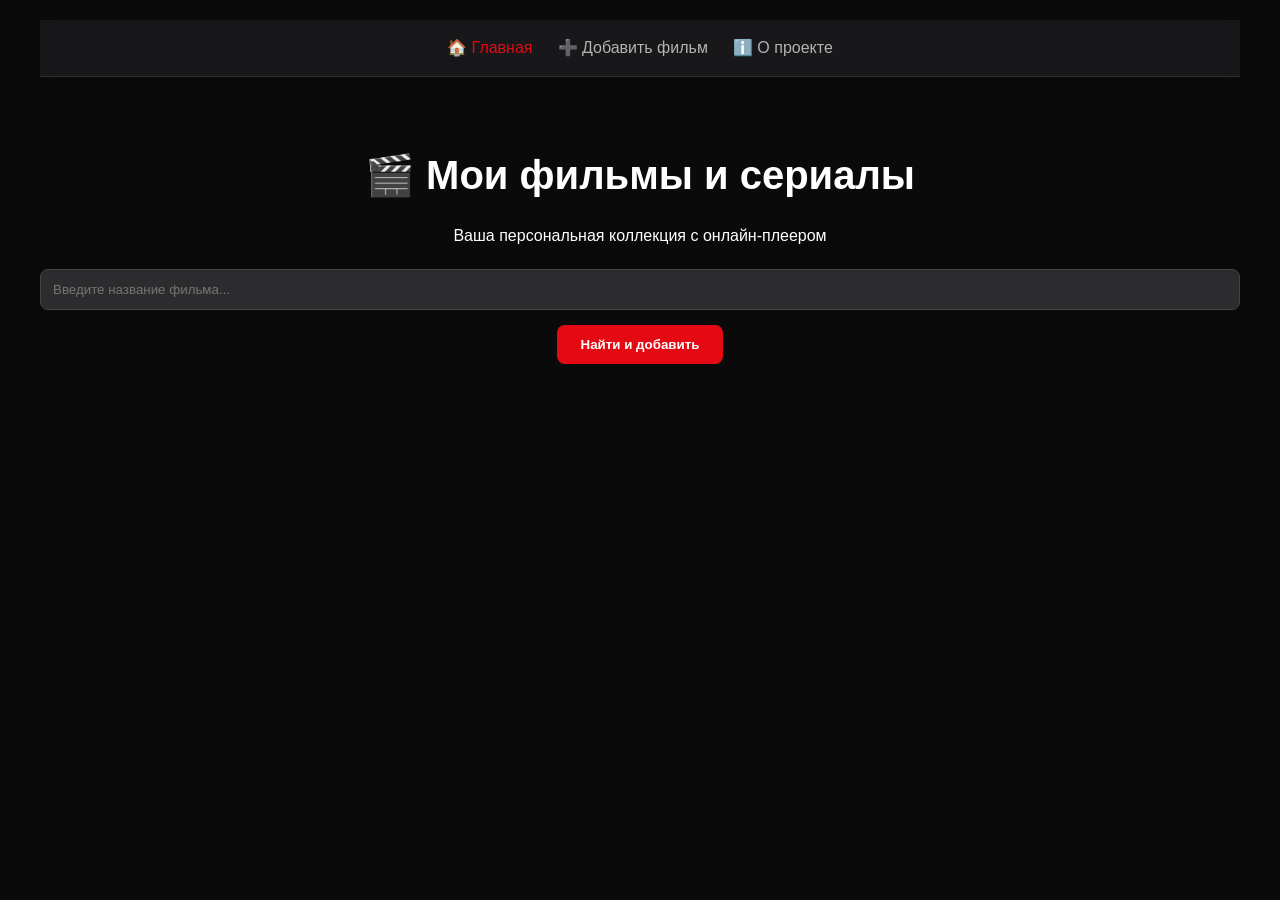
<file: index.html>
<!DOCTYPE html>
<html lang="ru">
<head>
    <meta charset="UTF-8">
    <meta name="viewport" content="width=device-width, initial-scale=1.0">
    <title>Fil'mPotok — Моя Библиотека</title>
    <link rel="stylesheet" href="css/style.css"> 
    
    <script src="js/storage.js" defer></script>
    <script src="js/main.js" defer></script>
</head>
<body>
    <div class="container">
        <nav class="main-nav">
            <a href="index.html" class="nav-link active">🏠 Главная</a>
            <a href="form.html" class="nav-link">➕ Добавить фильм</a>
            <a href="about.html" class="nav-link">ℹ️ О проекте</a>
        </nav>

        <header>
            <h1>🎬 Мои фильмы и сериалы</h1>
            <p>Ваша персональная коллекция с онлайн-плеером</p>
            <div class="search-bar" style="margin-top: 20px;">
                <input type="text" id="movieInput" placeholder="Введите название фильма...">
                <button id="addBtn" class="q-btn">Найти и добавить</button>
            </div>
        </header>

        <main>
            <div id="myMoviesGrid" class="my-movies-grid"></div>
        </main>
    </div>

    <div id="playerModal" class="modal">
        <div class="modal-content">
            <span class="close-modal" onclick="closePlayer()">&times; Закрыть</span>
            <h3 id="modalTitle">Загрузка...</h3>

            <div class="player-controls">
                <div class="source-group">
                    <button id="src1" class="q-btn active" onclick="changeSource(1)">RU (Озвучка)</button>
                    <button id="src2" class="q-btn" onclick="changeSource(2)">RU Резерв</button>
                    <button id="src3" class="q-btn" onclick="changeSource(3)">Зарубежный</button>
                </div>

                <div class="episode-controls" id="epControls" style="display: none;">
                    <button class="nav-btn" onclick="changeEpisode(-1)">⬅ Пред.</button>
                    <div class="episode-info">
                        Серия <span id="currentEpisodeDisplay">1</span>
                    </div>
                    <button class="nav-btn" onclick="changeEpisode(1)">След. ➡</button>
                </div>
            </div>

            <div class="video-wrapper">
                <iframe id="videoPlayer" src="" allowfullscreen frameborder="0"></iframe>
            </div>
        </div>
    </div>
</body>
</html>
</file>
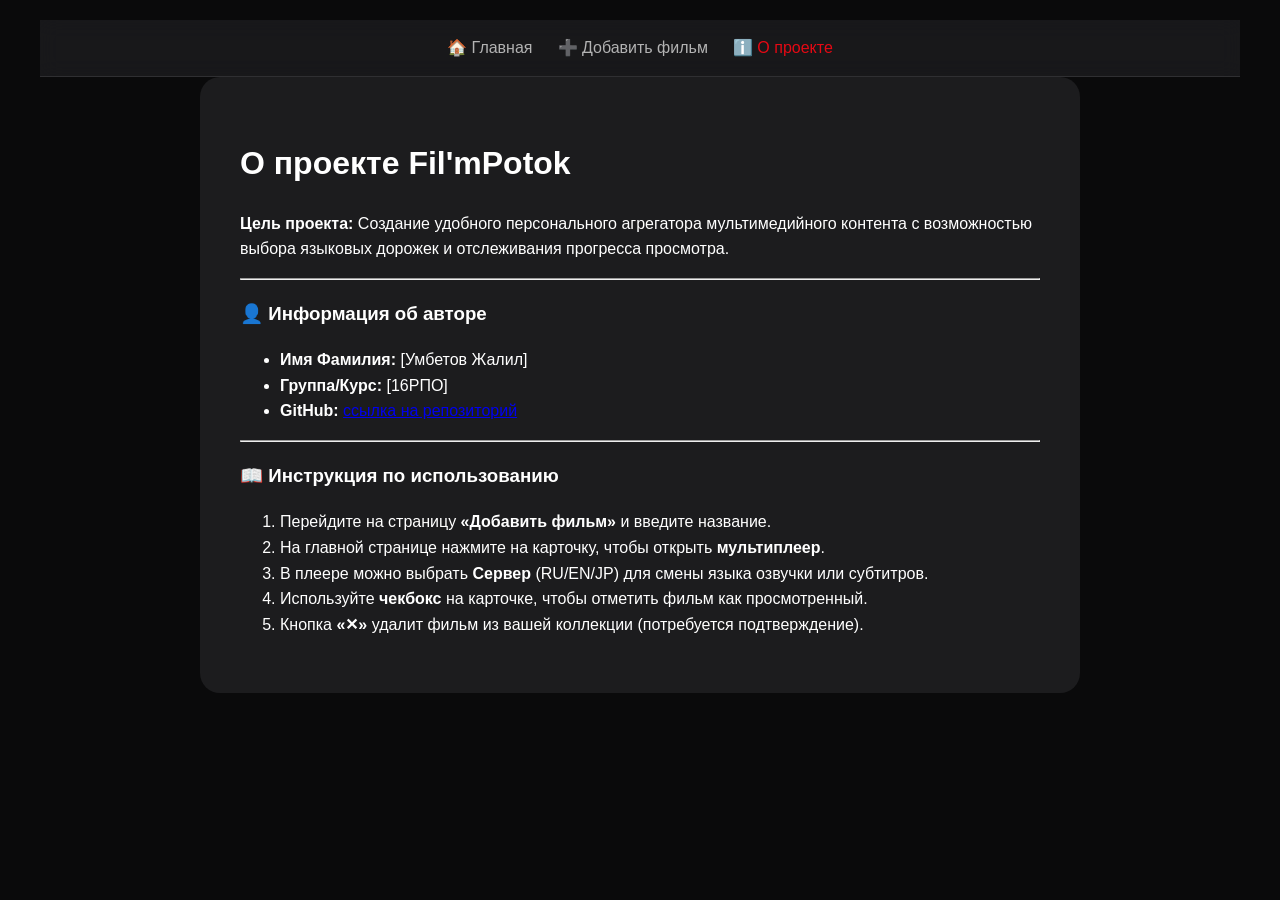
<file: about.html>
<!DOCTYPE html>
<html lang="ru">
<head>
    <meta charset="UTF-8">
    <meta name="viewport" content="width=device-width, initial-scale=1.0">
    <title>О проекте — Fil'mPotok</title>
    <link rel="stylesheet" href="css/style.css">
</head>
<body>
    <div class="container">
        <nav class="main-nav">
            <a href="index.html" class="nav-link">🏠 Главная</a>
            <a href="form.html" class="nav-link">➕ Добавить фильм</a>
            <a href="about.html" class="nav-link active">ℹ️ О проекте</a>
        </nav>

        <main class="about-section">
            <div class="about-card">
                <h1>О проекте Fil'mPotok</h1>
                <p><strong>Цель проекта:</strong> Создание удобного персонального агрегатора мультимедийного контента с возможностью выбора языковых дорожек и отслеживания прогресса просмотра.</p>
                
                <hr>

                <h3>👤 Информация об авторе</h3>
                <ul class="author-info">
                    <li><strong>Имя Фамилия:</strong> [Умбетов Жалил]</li>
                    <li><strong>Группа/Курс:</strong> [16РПО]</li>
                    <li><strong>GitHub:</strong> <a href="#" target="_blank">ссылка на репозиторий</a></li>
                </ul>

                <hr>

                <h3>📖 Инструкция по использованию</h3>
                <div class="instructions">
                    <ol>
                        <li>Перейдите на страницу <strong>«Добавить фильм»</strong> и введите название.</li>
                        <li>На главной странице нажмите на карточку, чтобы открыть <strong>мультиплеер</strong>.</li>
                        <li>В плеере можно выбрать <strong>Сервер</strong> (RU/EN/JP) для смены языка озвучки или субтитров.</li>
                        <li>Используйте <strong>чекбокс</strong> на карточке, чтобы отметить фильм как просмотренный.</li>
                        <li>Кнопка <strong>«✕»</strong> удалит фильм из вашей коллекции (потребуется подтверждение).</li>
                    </ol>
                </div>
            </div>
        </main>
    </div>
</body>
</html>
</file>
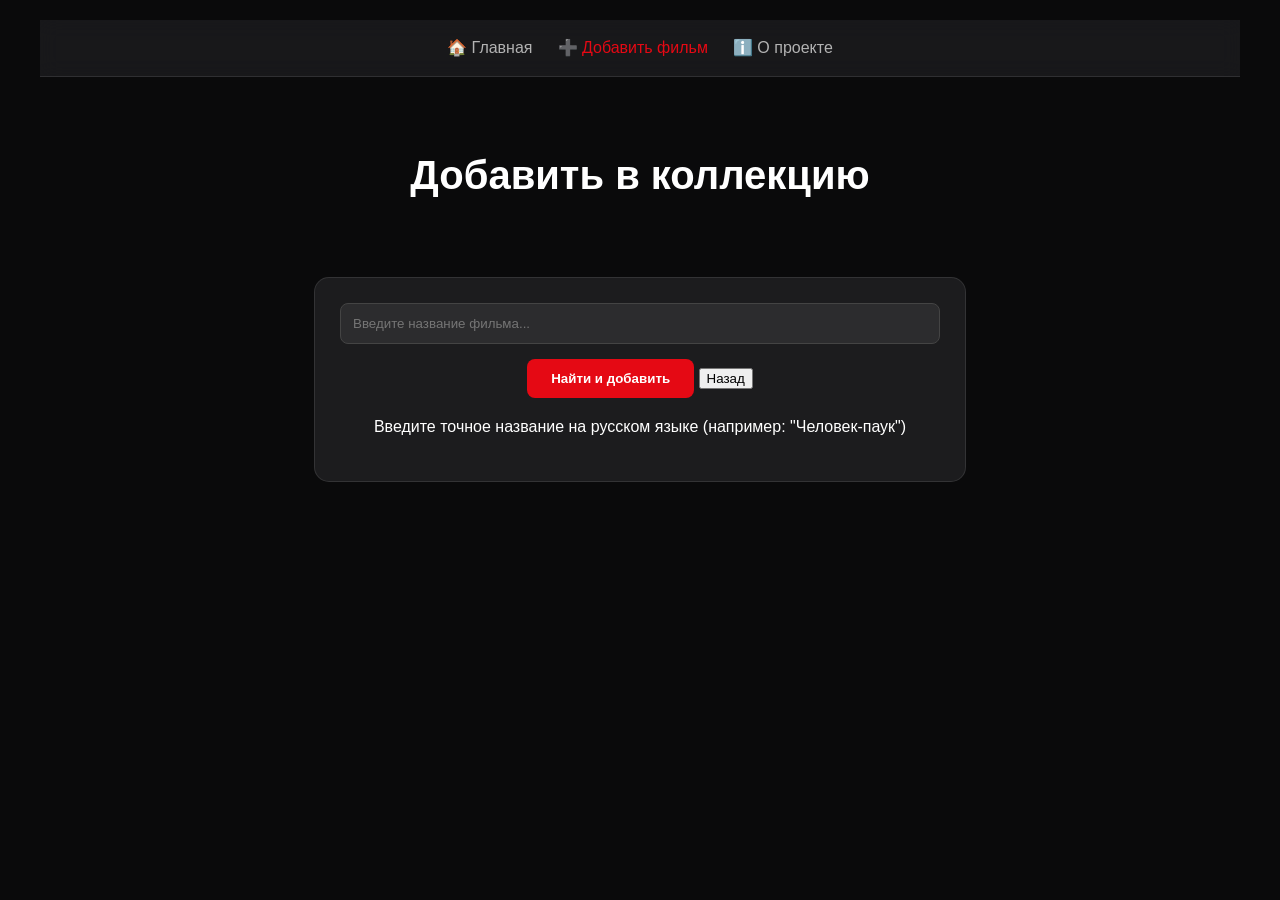
<file: form.html>
<!DOCTYPE html>
<html lang="ru">
<head>
    <meta charset="UTF-8">
    <meta name="viewport" content="width=device-width, initial-scale=1.0">
    <title>Добавить контент — Fil'mPotok</title>
    <link rel="stylesheet" href="css/style.css">
    <script src="js/storage.js" defer></script>
    <script src="js/main.js" defer></script>
</head>
<body>
    <div class="container">
        <nav class="main-nav">
            <a href="index.html" class="nav-link">🏠 Главная</a>
            <a href="form.html" class="nav-link active">➕ Добавить фильм</a>
            <a href="about.html" class="nav-link">ℹ️ О проекте</a>
        </nav>

        <header>
            <h1>Добавить в коллекцию</h1>
        </header>

        <main>
            <div class="movie-form">
                <input type="text" id="movieInput" placeholder="Введите название фильма...">
                
                <div class="form-buttons">
                    <button id="submitBtn" class="primary-btn" onclick="searchMovie()">Найти и добавить</button>
                    <button class="secondary-btn" onclick="location.href='index.html'">Назад</button>
                </div>
                
                <p class="hint">Введите точное название на русском языке (например: "Человек-паук")</p>
            </div>
        </main>
    </div>
</body>
</html>
</file>
<file: css/style.css>
/* Переменные проекта */
:root {
  --accent: #e50914;
  --dark-bg: #0a0a0b;
  --card-bg: #1c1c1e;
  --text-main: #ffffff;
  --text-dim: #b3b3b3;
  --transition: 0.3s ease;
}

/* Базовые стили */
body {
  font-family: "Inter", sans-serif;
  background-color: var(--dark-bg);
  color: var(--text-main);
  margin: 0;
  padding: 0;
  line-height: 1.6;
}

.container {
  max-width: 1200px;
  margin: 0 auto;
  padding: 20px;
  text-align: center;
}

/* 3.1 Навигационное меню */
.main-nav {
  display: flex;
  justify-content: center;
  gap: 25px;
  background: rgba(28, 28, 30, 0.8);
  backdrop-filter: blur(10px);
  padding: 15px;
  position: sticky;
  top: 0;
  z-index: 1000;
  border-bottom: 1px solid rgba(255, 255, 255, 0.1);
}

.nav-link {
  color: var(--text-dim);
  text-decoration: none;
  font-weight: 500;
  transition: var(--transition);
}

.nav-link:hover, .nav-link.active {
  color: var(--accent);
}

/* Шапка */
header {
  padding: 40px 0;
}

header h1 {
  font-size: 2.5rem;
  margin-bottom: 10px;
}

/* Поиск и Формы */
.movie-form, .search-box {
  max-width: 600px;
  margin: 20px auto;
  background: var(--card-bg);
  padding: 25px;
  border-radius: 15px;
  border: 1px solid rgba(255, 255, 255, 0.1);
}

input[type="text"] {
  width: 100%;
  padding: 12px;
  background: #2c2c2e;
  border: 1px solid #444;
  border-radius: 8px;
  color: white;
  margin-bottom: 15px;
  box-sizing: border-box;
}

/* Кнопки (Состояния hover по пункту 4.4) */
.primary-btn, #addBtn {
  background: var(--accent);
  color: white;
  border: none;
  padding: 12px 24px;
  border-radius: 8px;
  cursor: pointer;
  font-weight: bold;
  transition: var(--transition);
}

.primary-btn:hover, #addBtn:hover {
  background: #ff0f1a;
  box-shadow: 0 0 15px rgba(229, 9, 20, 0.4);
  transform: scale(1.02);
}

/* 3.1 Сетка элементов */
.my-movies-grid {
  display: grid;
  grid-template-columns: repeat(auto-fill, minmax(220px, 1fr));
  gap: 25px;
  padding: 20px 0;
}

.movie-card {
  background: var(--card-bg);
  border-radius: 12px;
  overflow: hidden;
  position: relative;
  transition: var(--transition);
  border: 1px solid rgba(255, 255, 255, 0.05);
}

.movie-card:hover {
  transform: translateY(-8px);
  border-color: var(--accent);
}

.movie-card img {
  width: 100%;
  height: 320px;
  object-fit: cover;
}

/* Состояние "Просмотрено" */
.movie-card.is-watched {
  opacity: 0.6;
  filter: grayscale(0.8);
}

.card-actions {
  display: flex;
  justify-content: space-between;
  align-items: center;
  padding: 10px;
  background: rgba(0,0,0,0.3);
}

/* Кнопка удаления */
.delete-btn {
  position: absolute;
  top: 10px;
  right: 10px;
  background: rgba(229, 9, 20, 0.8);
  border: none;
  color: white;
  width: 32px;
  height: 32px;
  border-radius: 50%;
  cursor: pointer;
  z-index: 5;
  transition: 0.2s;
}

.delete-btn:hover {
  background: var(--accent);
  transform: rotate(90deg);
}

/* Модальное окно */
.modal {
  display: none;
  position: fixed;
  inset: 0;
  background: rgba(0, 0, 0, 0.9);
  z-index: 2000;
  align-items: center;
  justify-content: center;
  padding: 20px;
}

.modal-content {
  width: 100%;
  max-width: 1000px;
  background: #111;
  padding: 20px;
  border-radius: 20px;
  position: relative;
  border: 1px solid #333;
}

/* 4.4 Адаптивность */
@media (max-width: 768px) {
  .my-movies-grid {
    grid-template-columns: repeat(auto-fill, minmax(160px, 1fr));
    gap: 15px;
  }
  
  header h1 {
    font-size: 1.8rem;
  }

  .main-nav {
    gap: 10px;
    font-size: 0.9rem;
  }
}

@media (max-width: 320px) {
  .my-movies-grid {
    grid-template-columns: 1fr;
  }
}

/* Стили для страницы About */
.about-section {
  max-width: 800px;
  margin: 0 auto;
  text-align: left;
  background: var(--card-bg);
  padding: 40px;
  border-radius: 20px;
}

.about-section h2 {
  color: var(--accent);
  border-bottom: 1px solid #333;
  padding-bottom: 10px;
}

/* Группа кнопок выбора сервера */
.source-group {
    display: flex;
    gap: 10px;
    justify-content: center;
    margin-bottom: 15px;
}

.q-btn {
    background: #2a2a2a;
    color: #ccc;
    border: 1px solid #444;
    padding: 8px 15px;
    border-radius: 5px;
    cursor: pointer;
    transition: 0.3s;
}

.q-btn:hover {
    background: #3a3a3a;
    border-color: #666;
}

/* Активная кнопка озвучки */
.q-btn.active {
    background: var(--accent, #e50914); /* Ваш красный цвет */
    color: white;
    border-color: var(--accent);
    box-shadow: 0 0 10px rgba(229, 9, 20, 0.4);
}

/* Блок переключения серий */
.episode-controls {
    display: flex;
    align-items: center;
    justify-content: center;
    gap: 15px;
    background: rgba(255, 255, 255, 0.05);
    padding: 10px;
    border-radius: 8px;
    margin-bottom: 15px;
}

.episode-info {
    font-weight: bold;
    font-size: 1.1rem;
    color: #fff;
    min-width: 100px;
}

.nav-btn {
    background: #444;
    color: white;
    border: none;
    padding: 6px 12px;
    border-radius: 4px;
    cursor: pointer;
}

.nav-btn:hover {
    background: #555;
}

.q-btn.active {
    background: var(--accent);
    border-color: white;
}
.episode-controls {
    margin-top: 15px;
    background: #1a1a1a;
    padding: 10px;
    border-radius: 10px;
}

/* --- АДАПТИВНОСТЬ --- */

/* Планшеты (до 1024px) */
@media (max-width: 1024px) {
    .container {
        width: 95%;
    }
    .my-movies-grid {
        grid-template-columns: repeat(auto-fill, minmax(180px, 1fr));
        gap: 15px;
    }
}

/* Телефоны (до 600px) */
@media (max-width: 600px) {
    h1 {
        font-size: 1.5rem;
    }
    
    /* Сетка в две колонки на маленьких экранах */
    .my-movies-grid {
        grid-template-columns: repeat(2, 1fr);
        gap: 10px;
    }

    /* Модальное окно на весь экран */
    .modal-content {
        width: 98%;
        padding: 10px;
        margin: 5% auto;
    }

    /* Кнопки переключения серверов в ряд с прокруткой */
    .source-group {
        display: flex;
        overflow-x: auto;
        white-space: nowrap;
        padding-bottom: 10px;
        gap: 5px;
    }
    
    .q-btn {
        padding: 8px 12px;
        font-size: 12px;
    }

    /* Плеер подстраивается под высоту экрана */
    .video-wrapper {
        padding-bottom: 56.25%; /* Пропорции 16:9 */
    }
    
    .nav-link {
        font-size: 14px;
        padding: 5px;
    }
}

/* Адаптивная сетка фильмов */
.my-movies-grid {
    display: grid;
    /* На компьютерах - по 4-5 в ряд, на планшетах по 3, на мобилках по 2 */
    grid-template-columns: repeat(auto-fill, minmax(160px, 1fr));
    gap: 20px;
    padding: 20px;
}

/* Мобильные устройства (телефоны) */
@media (max-width: 600px) {
    .my-movies-grid {
        grid-template-columns: repeat(2, 1fr); /* Ровно 2 колонки */
        gap: 10px;
        padding: 10px;
    }

    .modal-content {
        width: 95% !important;
        margin: 10px auto;
        padding: 15px;
    }

    .video-wrapper {
        height: 250px; /* Фиксированная высота для мобилок, чтобы не прыгало */
    }

    h1 {
        font-size: 1.4rem;
        text-align: center;
    }

    .source-group {
        display: flex;
        flex-wrap: wrap; /* Кнопки серверов перенесутся на вторую строку, если не влезут */
        justify-content: center;
        gap: 5px;
    }
}
</file>
